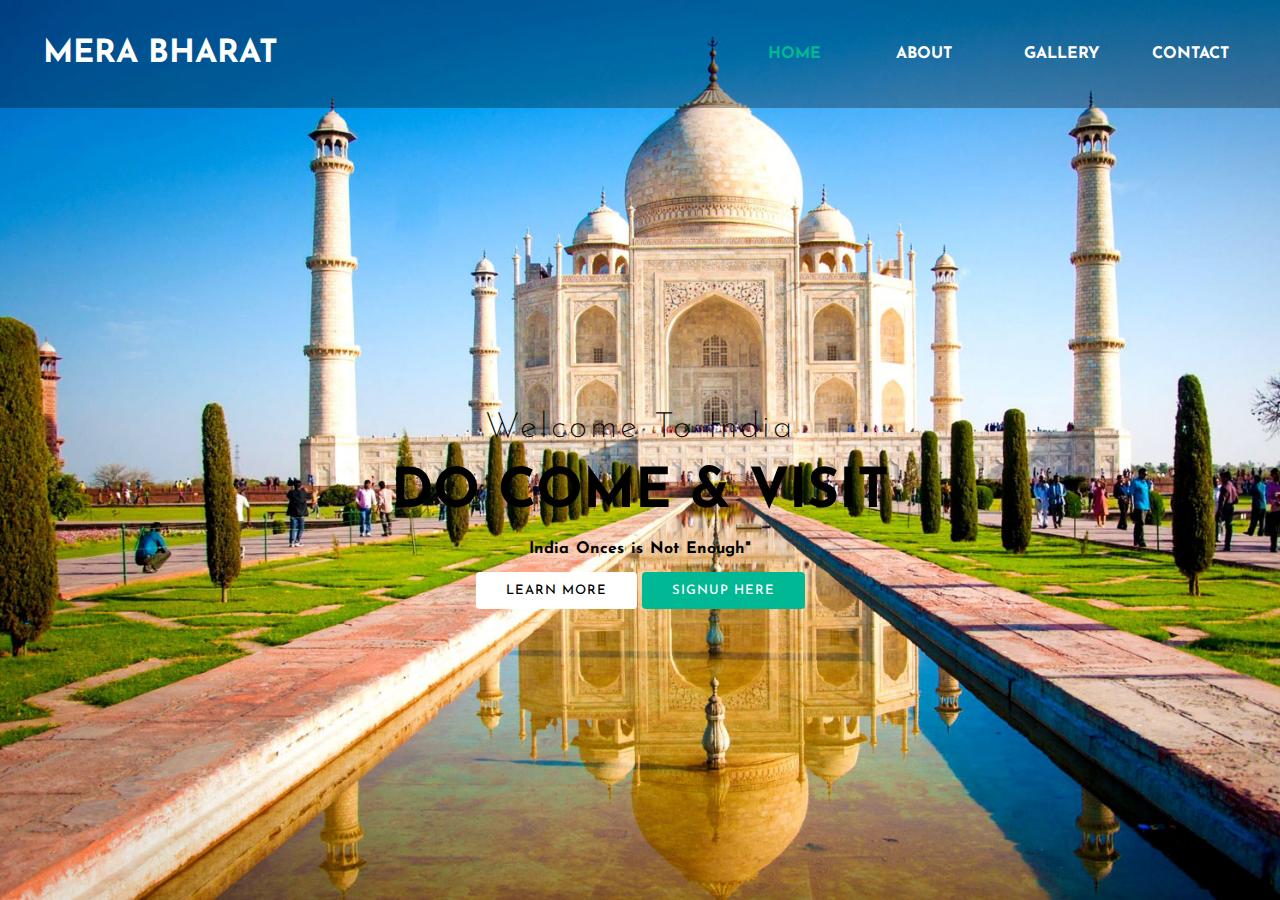
<file: index.html>
<!DOCTYPE html>
<html>
<head>
	<title>Multipal page website</title>
	<link rel="stylesheet" type="text/css" href="css/style.css">
	<link href="https://fonts.googleapis.com/css?family=Josefin+Sans&display=swap" rel="stylesheet"><link rel="stylesheet" href="https://cdnjs.cloudflare.com/ajax/libs/animate.css/3.7.2/animate.min.css">
</head>
<body>
	<!-- Header start -->
	<div class="container">
	<header>
		<nav><!--nav start-->
			<div class="logo"> <!--logo div start-->
				<h1 class="animated infinite bounce heartBeat"><!--h1 start-->
					Mera bharat
				</h1><!--h1end-->
			</div><!--logo div end-->
			<!-- menu div start -->
			<div class="menu">
				<a href="#">Home</a>
				<a href="https://websitemela.github.io/frontendcode.github.io/" target="_blank">about</a>
				<a href="#">Gallery</a>
				<a href="#">Contact</a>
			</div> 
			</nav><!--nav end-->
			<!-- menu div end -->
			<!-- main start -->
				<main>
					<!-- section start -->
					<section>
						<h3>Welcome To India</h3>
						<h2>Do Come & Visit <span class="change_content"></span></h2>
						<h4>India Onces is Not Enough"</h4>
						<a href="" class="btnone">Learn More</a>
						<a href="" class="btntwo">Signup here</a>
					</section>
					<!-- section end -->
				</main>
			<!-- main end -->
		
	</header>
</div>
	<!-- Header end -->
</body>
</html>
</file>
<file: css/style.css>
*{
	margin: 0px; padding: 0px; box-sizing: border-box;
	font-family: 'Josefin Sans', sans-serif;
}
.container{
	width: 100%;
	height: 100vh;
	background-image:url('../images/download.jpg');
	background-repeat: no-repeat;
	background-size: cover;

	animation-name: animate;
	animation-direction: alternate;
	animation-duration: 50s;
	animation-fill-mode: none;
	animation-iteration-count: infinite;
	animation-play-state: running;
	animation-timing-function: linear;
}

@keyframes animate{
	0%{background-image: url(../images/download.jpg);}
	20%{background-image: url(../images/5.jpg);}
	40%{background-image: url(../images/4.jpg);}
	60%{background-image: url(../images/3.jpg);}
	80%{background-image: url(../images/2.jpg);}
	100%{background-image: url(../images/1.jpg);}
}
nav{
	width: 100%; height: 12vh;
	background: rgba(0,0,0,0.3);
	color: white; display: flex; justify-content: space-between;
	align-items: center; text-transform: uppercase;
}
nav .logo{
	width: 25%; text-align: center;
}
nav .menu{
	width: 40%;
	display: flex; justify-content: space-around;
}
nav .menu a{
	width: 25%;
	text-decoration: none; color: white;
	font-weight: bold;
}
nav .menu a:first-child{
	color: #00b894;
}
main{
	width: 100%;
	height: 88vh;
	display: flex;
	justify-content: center;
	align-items: center;
	text-align: center;
}
section{

}
section h3{
	font-size: 35px; font-weight: 200; letter-spacing: 3px;
}
section h2{
	font-size: 55px;
	font-weight: 700;
	text-transform: uppercase;
	margin: 20px 0px 20px 0px;

}
section h4{
	font-weight: 25px;
	word-spacing: 2px;
	margin-bottom: 25px;
}
section a{
	padding: 12px 30px;
	border-radius: 4px;
	outline: none;
	text-transform: uppercase;
	font-size: 13px;
	font-weight: 500;
	text-decoration: none;
	letter-spacing: 1px;
	transition: all .5s ease;
}
section .btnone{
	background: #fff;
	color: #000;
}
.btnone:hover{
	background: #00b894;
	color: white;
}
section .btntwo{
	background: #00b894;
	color: white;
}
.btntwo:hover{
	background: #fff;
	color: #000;
}
.change_content:after{
	content: '';
	animation: changetext 50s infinite linear;
	color: #00b894;
}
@keyframes changetext{
	0%{content: "Agara";}
	20%{content: "Ayodhaya";}
	35%{content: "Manali";}
	60%{content: "New Delhi";}
	80%{content: "Varanasi";}
	100%{content: "Gorkhpur";}
}
</file>
